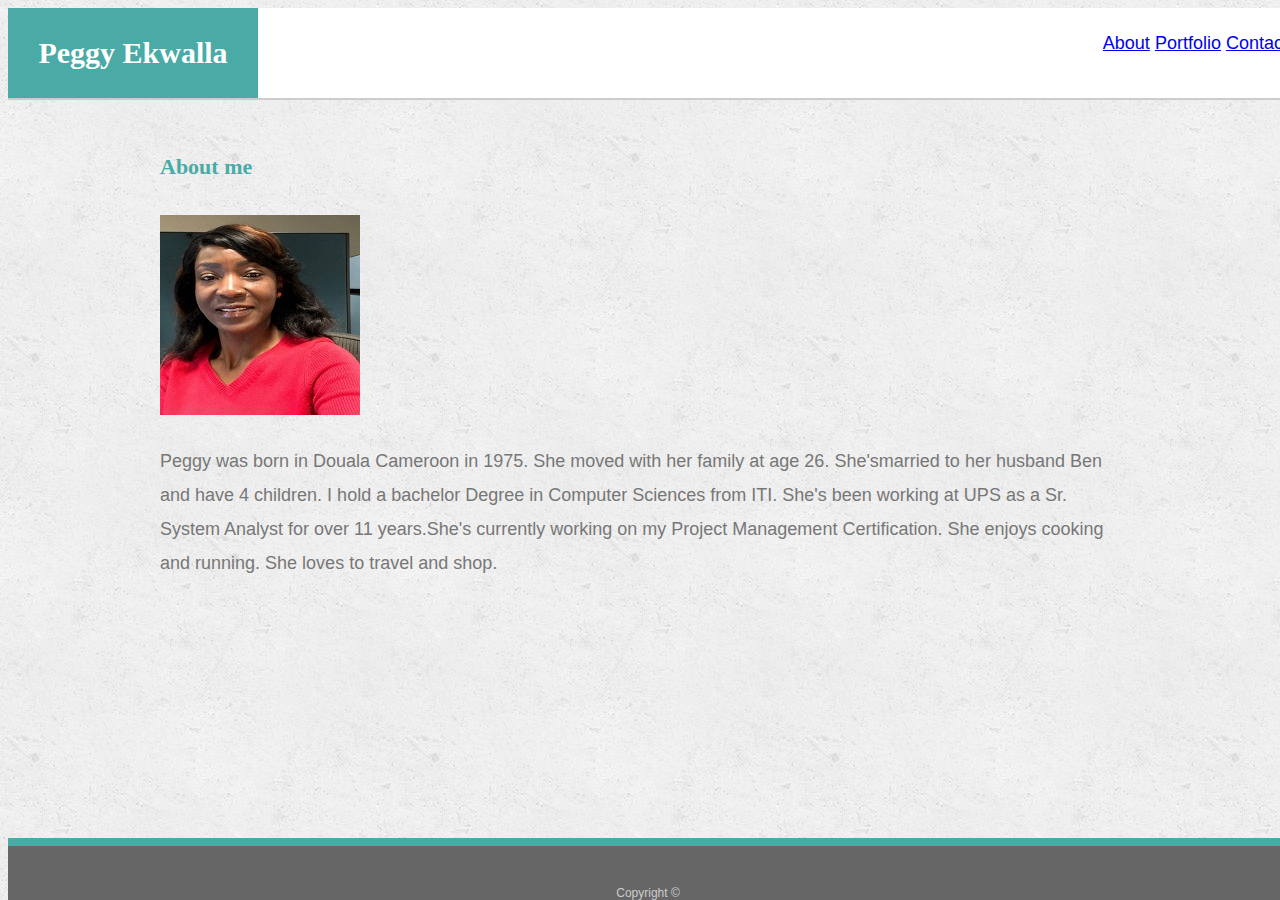
<file: index.html>
<!doctype html>
<html lang="en-us">

<head>
  <meta charset="UTF-8">
  <title>About | Peggy Ekwalla</title>
  <meta name="viewport" content="width=device-width, initial-scale=1">
  <link rel="stylesheet" type="text/css" href="assets/css/style.css">
</head>

<body>
  <header id="masthead">
     
  <a href="index.html" id="logo">Peggy Ekwalla</a>
  <ul class="nav justify-content-end">
     <li class="nav-item">
      <a class="nav-link" href="index.html">About</a>
    </li>
    <li class="nav-item">
      <a class="nav-link" href="portfolio.html">Portfolio</a>
    </li>
    <li class="nav-item">
      <a class="nav-link" href="contact.html">Contact</a>
    </li>
  </ul>

</header>

<div id="main-container" class="container"> 
<div class="card mb-3" >
    <h2 class="card-title">About me</h2>
      <div class="row no-gutters">
        <div class="col-md-4">
          <img src="assets/images/peggy.jpg" class="card-img" alt="Peggy..">
        </div>
        
        <div class="col-md-8">
          <div class="card-body">
            
            <p class="card-text">Peggy was born in Douala Cameroon in 1975. She moved with her family at age 26. She'smarried to her husband Ben and have 4 children. I hold a bachelor Degree in Computer Sciences from ITI. She's been  working at UPS as a Sr. System Analyst for over 11 years.She's currently working on my Project Management Certification. She enjoys cooking and running. She loves to travel and shop.</p>
 
           
          </div>
        </div>
      </div>
  </div>
</div>
  
  <footer>
    <div class="container">
      Copyright &copy; 
    </div>
  </footer>
</body>

</html>
</file>
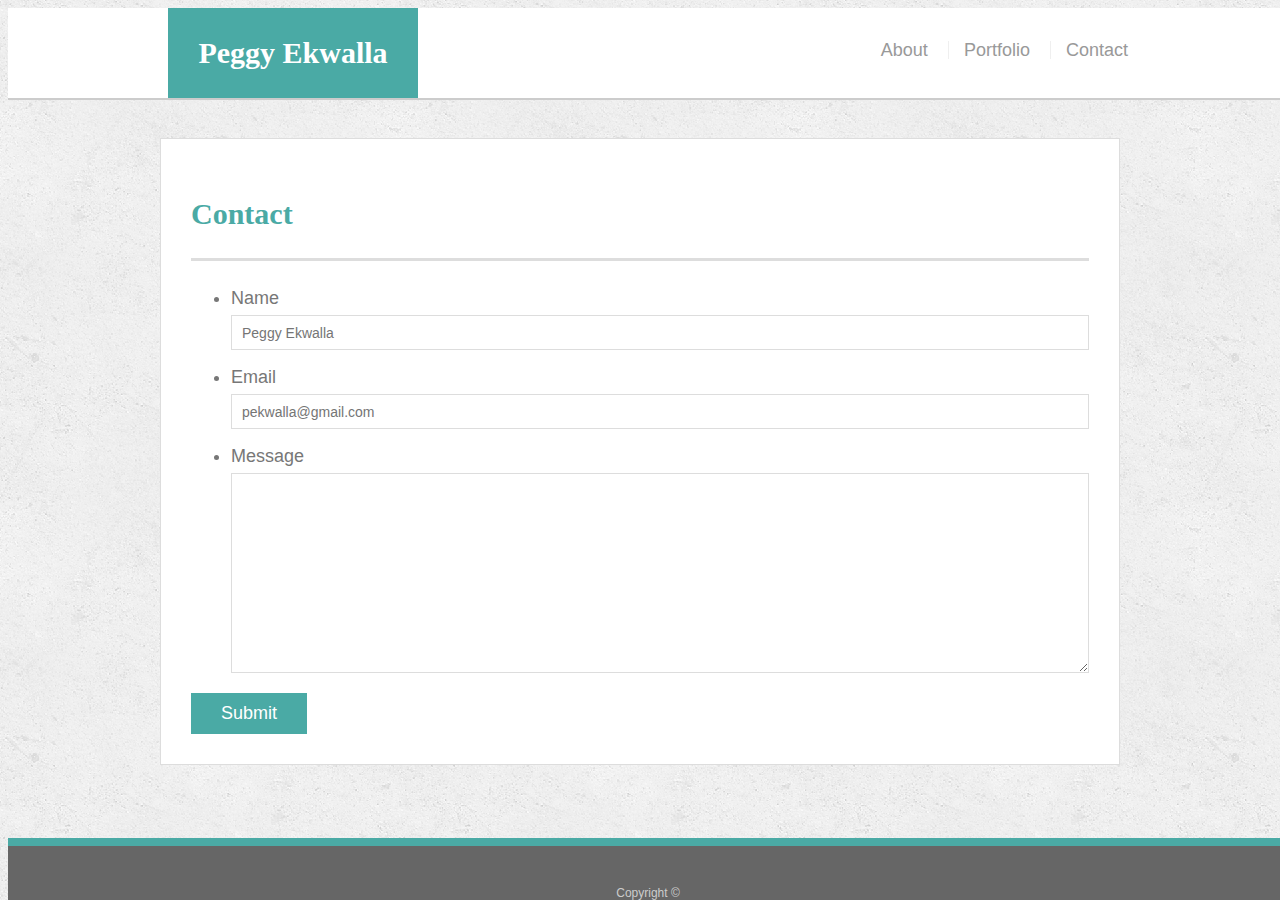
<file: contact.html>
<!doctype html>
<html lang="en-us">

<head>
  <meta charset="UTF-8">
  <title>Contact | Peggy Ekwalla</title>
  <meta name="viewport" content="width=device-width, initial-scale=1">
  <link rel="stylesheet" type="text/css" href="assets/css/style.css">
</head>

<body>

  <header id="masthead">
    <div class="container">
      <a href="index.html" id="logo">Peggy Ekwalla</a>
      <nav>
        <a href="index.html">About</a>
        <a href="portfolio.html">Portfolio</a>
        <a href="contact.html">Contact</a>
      </nav>
    </div>
  </header>

  <div id="main-container" class="container">
    <section class="main-section">
      <h1>Contact</h1>

      <form id="contact-form">
        <ul>
          <li>
            <label for="name">Name</label>
            <input type="text" id="name" name="name" placeholder="Peggy Ekwalla" required="required">
          </li>
          <li>
            <label for="email">Email</label>
            <input type="email" id="email" name="email" placeholder="pekwalla@gmail.com" required="required">
          </li>
          <li>
            <label for="message">Message</label>
            <textarea id="message" name="message" required="required"></textarea>
          </li>
        </ul>
        <input type="submit">
      </form>

    </section>

  </div>

  <footer>
    <div class="container">
      Copyright &copy; 
    </div>
  </footer>
</body>

</html>
</file>
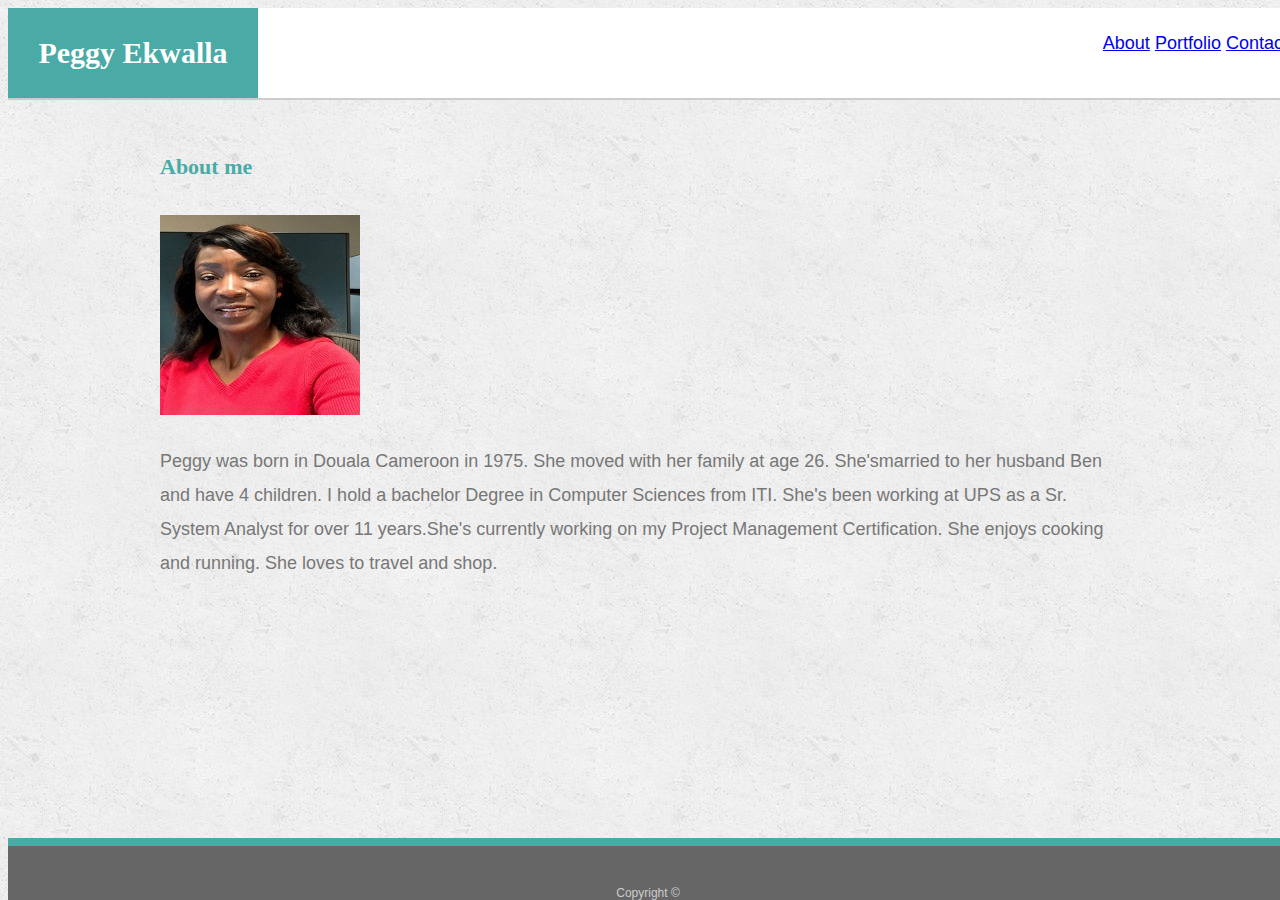
<file: index1.html>
<!DOCTYPE html>
<html>
<head>
    <meta charset="utf-8">
    <title>Responsive with Media Query</title>
    <meta name="viewport" content="width=device-width, initial-scale=1">
    <link rel="stylesheet" type="text/css" href="assets/css/style.css">
   <!-- Use media query and grid , columns-->
</head>
<body>
        <header id="masthead">
     
                <a href="index.html" id="logo">Peggy Ekwalla</a>
                <ul class="nav justify-content-end">
                   <li class="nav-item">
                    <a class="nav-link" href="index.html">About</a>
                  </li>
                  <li class="nav-item">
                    <a class="nav-link" href="portfolio.html">Portfolio</a>
                  </li>
                  <li class="nav-item">
                    <a class="nav-link" href="contact.html">Contact</a>
                  </li>
                </ul>
        </header>
        <div id="main-container" class="container"> 
            <!-- find out why the elment is not working 3/11-->    
            <h2 class="title">About me</h2>
                <div class="row-top">
                    <div class="col-md-4">
                        <img src="assets/images/peggy.jpg" class="card-img" alt="Peggy..">
                    </div>
                    
                    <div class="col-md-8">
                                                
                        <p class="bio.text">Peggy was born in Douala Cameroon in 1975. She moved with her family at age 26. She'smarried to her husband Ben and have 4 children. I hold a bachelor Degree in Computer Sciences from ITI. She's been  working at UPS as a Sr. System Analyst for over 11 years.She's currently working on my Project Management Certification. She enjoys cooking and running. She loves to travel and shop.</p>

                    </div>
                
                </div>
        </div>
                
        </div>

        <footer>
            <div class="container">
                Copyright &copy; 
            </div>
        </footer>

</body>
</html>
</file>
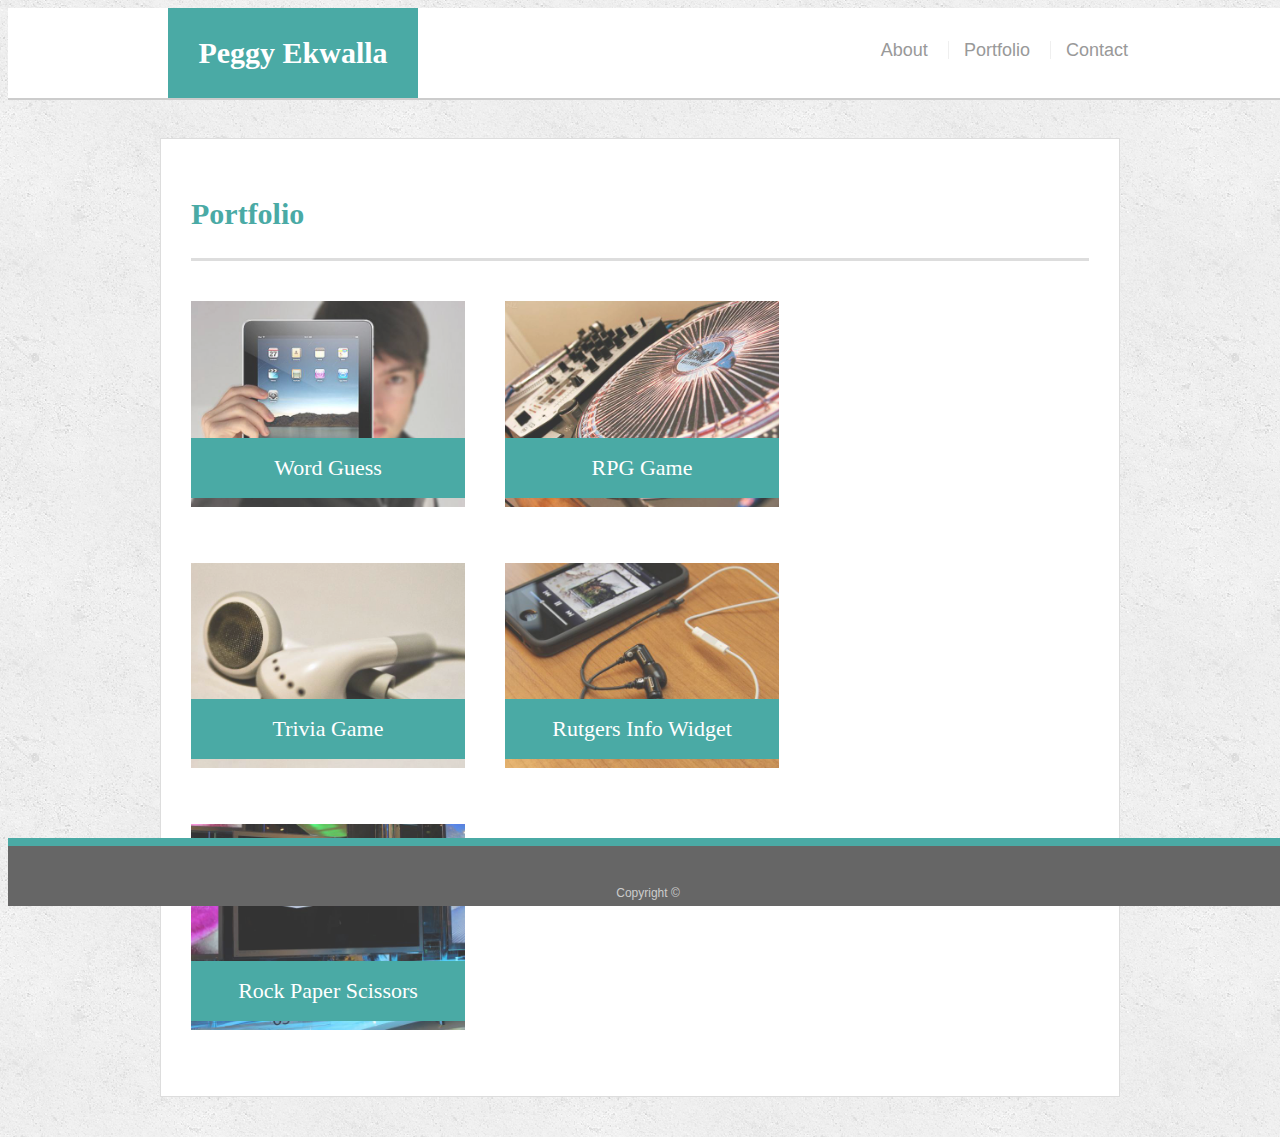
<file: portfolio.html>
<!doctype html>
<html lang="en-us">

<head>
  <meta charset="UTF-8">
  <title>Portfolio | Peggy Ekwalla</title>
  <meta name="viewport" content="width=device-width, initial-scale=1">
  <link rel="stylesheet" type="text/css" href="assets/css/style.css">
</head>

<body>

  <header id="masthead">
    <div class="container">
      <a href="index.html" id="logo">Peggy Ekwalla</a>
      <nav>
        <a href="index.html">About</a>
        <a href="portfolio.html">Portfolio</a>
        <a href="contact.html">Contact</a>
      </nav>
    </div>
  </header>

  <div id="main-container" class="container">
    <section class="main-section">
      <h1>Portfolio</h1>

      <div class="work">
        <img src="assets/images/technics-q-c-640-480-1.jpg" alt="Word Guess">

        <h3>Word Guess</h3>
      </div>
      <div class="work">
        <img src="assets/images/technics-q-c-640-480-2.jpg" alt="RPG Game">

        <h3>RPG Game</h3>
      </div>
      <div class="work">
        <img src="assets/images/technics-q-c-640-480-5.jpg" alt="Trivia Game">

        <h3>Trivia Game</h3>
      </div>
      <div class="work">
        <img src="assets/images/technics-q-c-640-480-7.jpg" alt="Rutgers Info Widget">

        <h3>Rutgers Info Widget</h3>
      </div>
      <div class="work">
        <img src="assets/images/technics-q-c-640-480-9.jpg" alt="Rock Paper Scissors">

        <h3>Rock Paper Scissors</h3>
      </div>

    </section>

  </div>

  <footer>
    <div class="container">
      Copyright &copy;
    </div>
  </footer>
</body>

</html>
</file>
<file: assets/css/style.css>
body {
  font-family: Arial, "Helvetica Neue", Helvetica, sans-serif;
  font-size: 18px;
  line-height: 34px;
  color: #777777;
  background: url("../images/concrete_seamless.png");
}

* {
  box-sizing: border-box;
}

/* general */
.justify-content-end {
   
   float: right;
}
.nav-item {
  display: inline;
  

}
.container {
  width: 100%;
  max-width: 960px;
  margin: 0 auto;
  clear: both;
}
#masthead {
  position: fixed;
  z-index: 99;
  width: 100%;
  margin: 0 0 30px;
  overflow: auto;
  color: #ffffff;
  background: #ffffff;
  border-bottom: 2px solid #cccccc;

}


.bio.text {
  display: inline; 
}

.row-top{

}


h1,
h2,
h3,
p {
  margin-bottom: 20px;
}

p:last-child {
  margin-bottom: 0;
}

h1,
h2,
h3 {
  font-family: Georgia, Times, "Times New Roman", serif;
  font-weight: 700;
  color: #4aaaa5;
}

h1 {
  padding-bottom: 20px;
  font-size: 30px;
  line-height: 49px;
  border-bottom: 3px solid #dddddd;
}

h2,
h3 {
  font-size: 22px;
}
/* header */




#logo {
  float: left;
  width: 250px;
  height: 90px;
  font-family: Georgia, Times, "Times New Roman", serif;
  font-size: 30px;
  font-weight: 700;
  line-height: 90px;
  color: #ffffff;
  text-align: center;
  text-decoration: none;
  background: #4aaaa5;
}

nav {
  float: right;
  margin-top: 25px;
}

nav a {
  display: inline-block;
  padding-left: 15px;
  margin-left: 15px;
  line-height: 18px;
  color: #999;
  text-decoration: none;
  border-left: 1px solid #efefef;
}

nav a:first-child {
  border-left: 0 none;
}

/* footer */

footer {
  padding: 30px 0;
  clear: both;
  font-size: 12px;
  color: #ffffff;
  color: #cccccc;
  text-align: center;
  background: #666666;
  border-top: 8px solid #4aaaa5;
  height: 50px;
  width: 100%;
  position: fixed;
}


h3, h2 {
  padding-bottom: 20px;
  margin-bottom: 15px;
  line-height: 22px;
  border-bottom: 2px solid #eeeeee;
}

/* main */

#main-container {
  padding-top: 130px;
  min-height: calc(100vh - 70px);
}

 
.main-section {
  float: left;
  width: 100%;
  max-width: 960px;
  padding: 30px;
  margin: 0 0 40px;
  background: #ffffff;
  border: 1px solid #dddddd;
}

/* portfolio page */

.work {
  position: relative;
  float: left;
  width: 274px;
  margin: 20px 0 25px;
  overflow: auto;
}

.work:nth-child(even) {
  margin-right: 40px;
}

.work img {
  width: 100%;
  border: 0 none;
  opacity: 0.8;
}

.work h3 {
  position: absolute;
  bottom: 20px;
  width: 100%;
  padding: 15px;
  margin-bottom: 0;
  font-weight: 300;
  line-height: 30px;
  color: #ffffff;
  text-align: center;
  background: #4aaaa5;
  border-bottom: 0;
}

.auth-image {
  float: left;
  width: 200px;
  height: auto;
  margin-top: 10px;
  margin-right: 25px;
}

/* contact page */

#contact-form ul {
  margin-bottom: 20px;
}

#contact-form li {
  margin-bottom: 10px;
}

label,
input[type=text],
input[type=email],
textarea {
  display: block;
  width: 100%;
}

input[type=text],
input[type=email],
textarea {
  height: 35px;
  padding: 0 10px;
  font-size: 14px;
  border: 1px solid #dddddd;
}

textarea {
  height: 200px;
}

input[type=submit] {
  padding: 10px 30px;
  font-size: 18px;
  color: #ffffff;
  cursor: pointer;
  background: #4aaaa5;
  border: 0 none;
}

@media screen and (max-width: 960px) {
 
  .wrapper {
    width: 100%;
  }
}

@media screen and (max-width: 768px) {

.wrapper {
  
  width: 768px;

  }
 #logo {
  width: 150px;
  height: 80px;
   
 }
 
}

@media screen and (max-width: 640px) {
  .wrapper {
      max-width: 640px;
      }
   
    header {
      position: static;
      width:100%;
      max-width: 640px;
      text-align: center;
      display: block;
    }
    footer {
      
      position: fixed;
      text-align: center;
      height:auto;
    }
}
</file>
